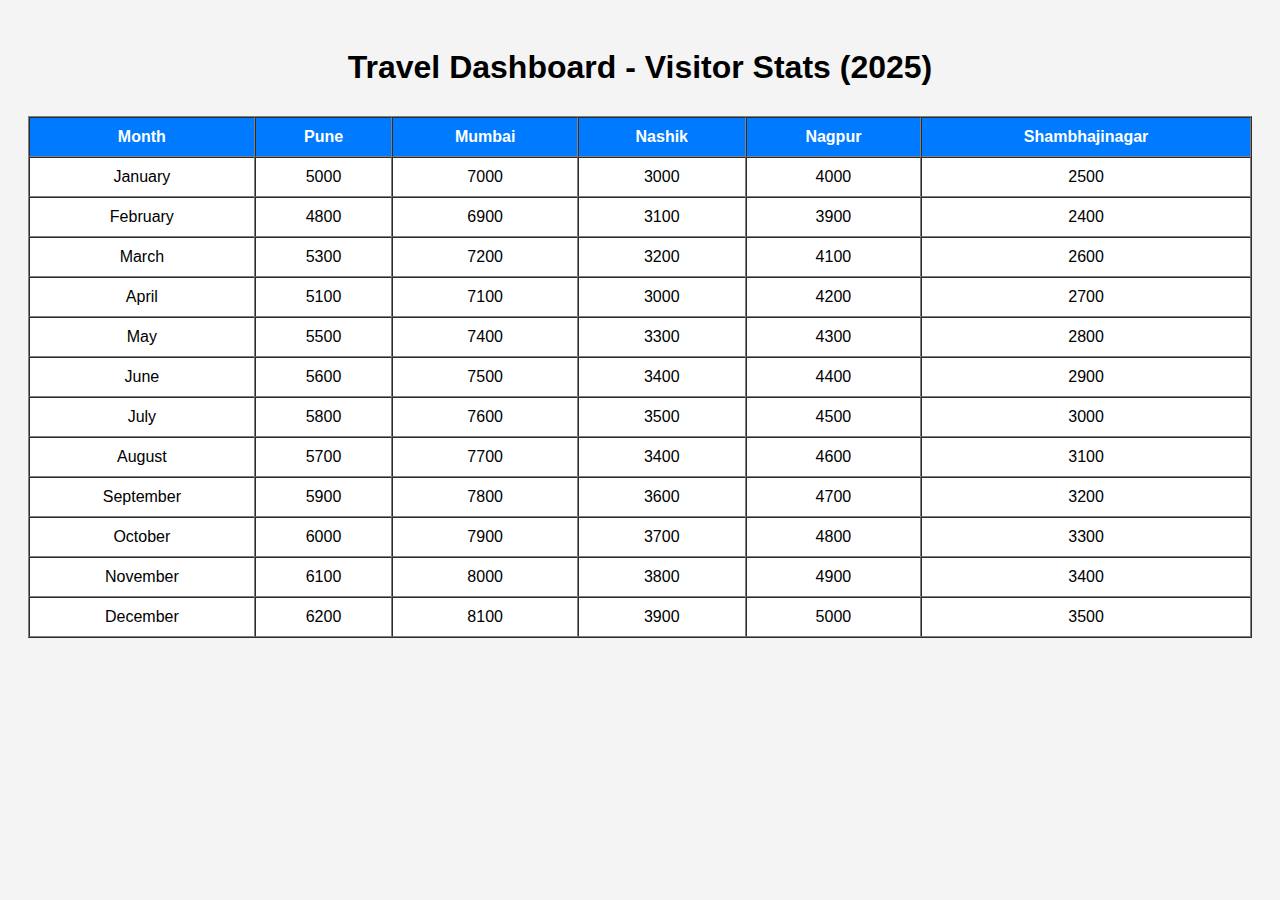
<file: tab.html>
<!DOCTYPE html>
<html lang="en">
<head>
    <meta charset="UTF-8">
    <title>Travel Dashboard</title>
</head>
<body style="font-family: Arial, sans-serif; background-color: #f4f4f4; padding: 20px;">

    <h1 style="text-align: center;">Travel Dashboard - Visitor Stats (2025)</h1>

    <table border="1" cellpadding="10" cellspacing="0" style="width: 100%; background: white; margin-top: 30px;">
        <thead style="background-color: #007BFF; color: white;">
            <tr>
                <th>Month</th>
                <th>Pune</th>
                <th>Mumbai</th>
                <th>Nashik</th>
                <th>Nagpur</th>
                <th>Shambhajinagar</th>
            </tr>
        </thead>
        <tbody style="text-align: center;">
            <tr>
                <td>January</td>
                <td>5000</td>
                <td>7000</td>
                <td>3000</td>
                <td>4000</td>
                <td>2500</td>
            </tr>
            <tr>
                <td>February</td>
                <td>4800</td>
                <td>6900</td>
                <td>3100</td>
                <td>3900</td>
                <td>2400</td>
            </tr>
            <tr>
                <td>March</td>
                <td>5300</td>
                <td>7200</td>
                <td>3200</td>
                <td>4100</td>
                <td>2600</td>
            </tr>
            <tr>
                <td>April</td>
                <td>5100</td>
                <td>7100</td>
                <td>3000</td>
                <td>4200</td>
                <td>2700</td>
            </tr>
            <tr>
                <td>May</td>
                <td>5500</td>
                <td>7400</td>
                <td>3300</td>
                <td>4300</td>
                <td>2800</td>
            </tr>
            <tr>
                <td>June</td>
                <td>5600</td>
                <td>7500</td>
                <td>3400</td>
                <td>4400</td>
                <td>2900</td>
            </tr>
            <tr>
                <td>July</td>
                <td>5800</td>
                <td>7600</td>
                <td>3500</td>
                <td>4500</td>
                <td>3000</td>
            </tr>
            <tr>
                <td>August</td>
                <td>5700</td>
                <td>7700</td>
                <td>3400</td>
                <td>4600</td>
                <td>3100</td>
            </tr>
            <tr>
                <td>September</td>
                <td>5900</td>
                <td>7800</td>
                <td>3600</td>
                <td>4700</td>
                <td>3200</td>
            </tr>
            <tr>
                <td>October</td>
                <td>6000</td>
                <td>7900</td>
                <td>3700</td>
                <td>4800</td>
                <td>3300</td>
            </tr>
            <tr>
                <td>November</td>
                <td>6100</td>
                <td>8000</td>
                <td>3800</td>
                <td>4900</td>
                <td>3400</td>
            </tr>
            <tr>
                <td>December</td>
                <td>6200</td>
                <td>8100</td>
                <td>3900</td>
                <td>5000</td>
                <td>3500</td>
            </tr>
        </tbody>
    </table>

</body>
</html>
</file>
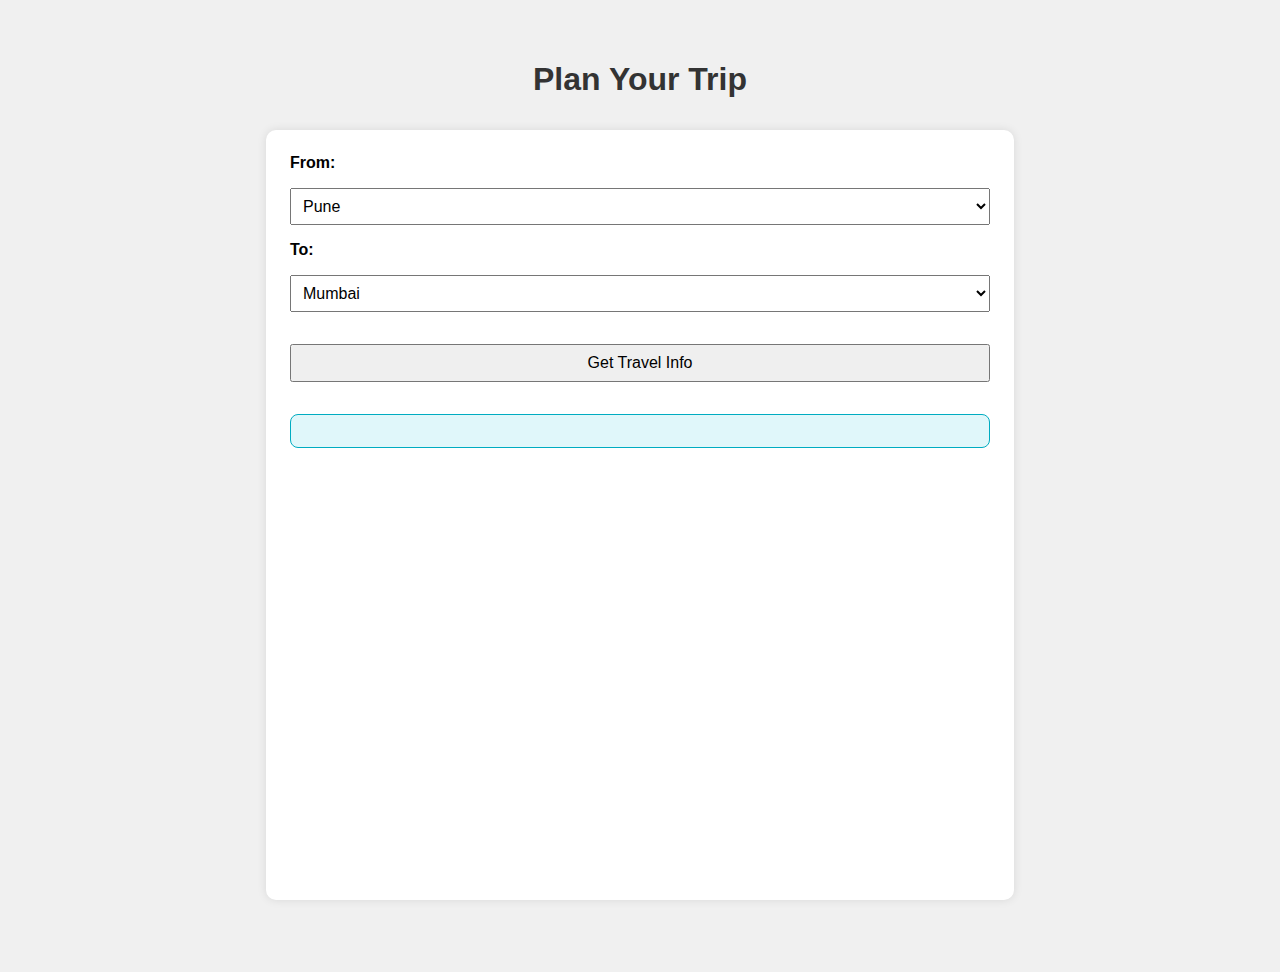
<file: vechile.html>
<!DOCTYPE html>
<html lang="en">
<head>
  <meta charset="UTF-8" />
  <meta name="viewport" content="width=device-width, initial-scale=1.0"/>
  <title>Travel Info</title>
  <style>
    body {
      font-family: Arial, sans-serif;
      padding: 2rem;
      background: #f0f0f0;
    }
    h1 {
      text-align: center;
      color: #333;
    }
    .section {
      max-width: 700px;
      margin: 2rem auto;
      background: white;
      padding: 1.5rem;
      border-radius: 10px;
      box-shadow: 0 0 10px rgba(0,0,0,0.1);
    }
    label {
      font-weight: bold;
    }
    select, button {
      padding: 0.5rem;
      margin: 1rem 0;
      width: 100%;
      font-size: 1rem;
    }
    .result {
      margin-top: 1rem;
      padding: 1rem;
      background: #e0f7fa;
      border: 1px solid #00acc1;
      border-radius: 8px;
    }
    iframe {
      width: 100%;
      height: 400px;
      border: none;
      border-radius: 10px;
      margin-top: 1.5rem;
    }
  </style>
</head>
<body>

  <h1>Plan Your Trip</h1>
  <div class="section">
    <label for="from">From:</label>
    <select id="from">
      <option value="Pune">Pune</option>
      <option value="Mumbai">Mumbai</option>
      <option value="Nagpur">Nagpur</option>
      <option value="Nashik">Nashik</option>
      <option value="Shambajinagar">Shambajinagar</option>
    </select>

    <label for="to">To:</label>
    <select id="to">
      <option value="Mumbai">Mumbai</option>
      <option value="Pune">Pune</option>
      <option value="Nagpur">Nagpur</option>
      <option value="Nashik">Nashik</option>
      <option value="Shambajinagar">Shambajinagar</option>
    </select>

    <button onclick="suggestVehicle()">Get Travel Info</button>

    <div class="result" id="result"></div>

    <iframe id="mapFrame" src=""></iframe>
  </div>

  <script>
    const vehicleSuggestions = {
      "Pune-Mumbai": { vehicle: "Car / Train", distance: 150 },
      "Mumbai-Nagpur": { vehicle: "Flight / Train", distance: 820 },
      "Pune-Nashik": { vehicle: "Bus / Car", distance: 210 },
      "Nagpur-Shambajinagar": { vehicle: "Car / Train", distance: 480 },
      "Mumbai-Nashik": { vehicle: "Bus / Train", distance: 165 },
      "Nashik-Shambajinagar": { vehicle: "Car / Bus", distance: 230 }
    };

    const costPerKm = {
      Car: 12,
      Bus: 8,
      Train: 3,
      Flight: 5
    };

    function suggestVehicle() {
      const from = document.getElementById("from").value;
      const to = document.getElementById("to").value;
      const key1 = `${from}-${to}`;
      const key2 = `${to}-${from}`;
      const resultDiv = document.getElementById("result");
      const mapFrame = document.getElementById("mapFrame");

      if (from === to) {
        resultDiv.innerHTML = "<strong>Select different locations.</strong>";
        mapFrame.src = "";
        return;
      }

      const route = vehicleSuggestions[key1] || vehicleSuggestions[key2];

      if (!route) {
        resultDiv.innerHTML = "Route not found.";
        mapFrame.src = "";
        return;
      }

      const vehicleText = route.vehicle;
      const distance = route.distance;
      const vehicles = vehicleText.split(" / ");

      let costEstimateHTML = "<ul>";
      vehicles.forEach(v => {
        const clean = v.trim();
        const cost = costPerKm[clean] ? distance * costPerKm[clean] : "N/A";
        costEstimateHTML += `<li><strong>${clean}</strong>: ₹${cost}</li>`;
      });
      costEstimateHTML += "</ul>";

      resultDiv.innerHTML = `
        <strong>From:</strong> ${from} <br/>
        <strong>To:</strong> ${to} <br/>
        <strong>Distance:</strong> ${distance} km <br/>
        <strong>Suggested Vehicles:</strong> ${vehicleText} <br/>
        <strong>Estimated Costs:</strong> ${costEstimateHTML}
      `;

      mapFrame.src = `https://www.google.com/maps?q=from+${from}+to+${to}&output=embed`;
    }
  </script>

</body>
</html>
</file>
